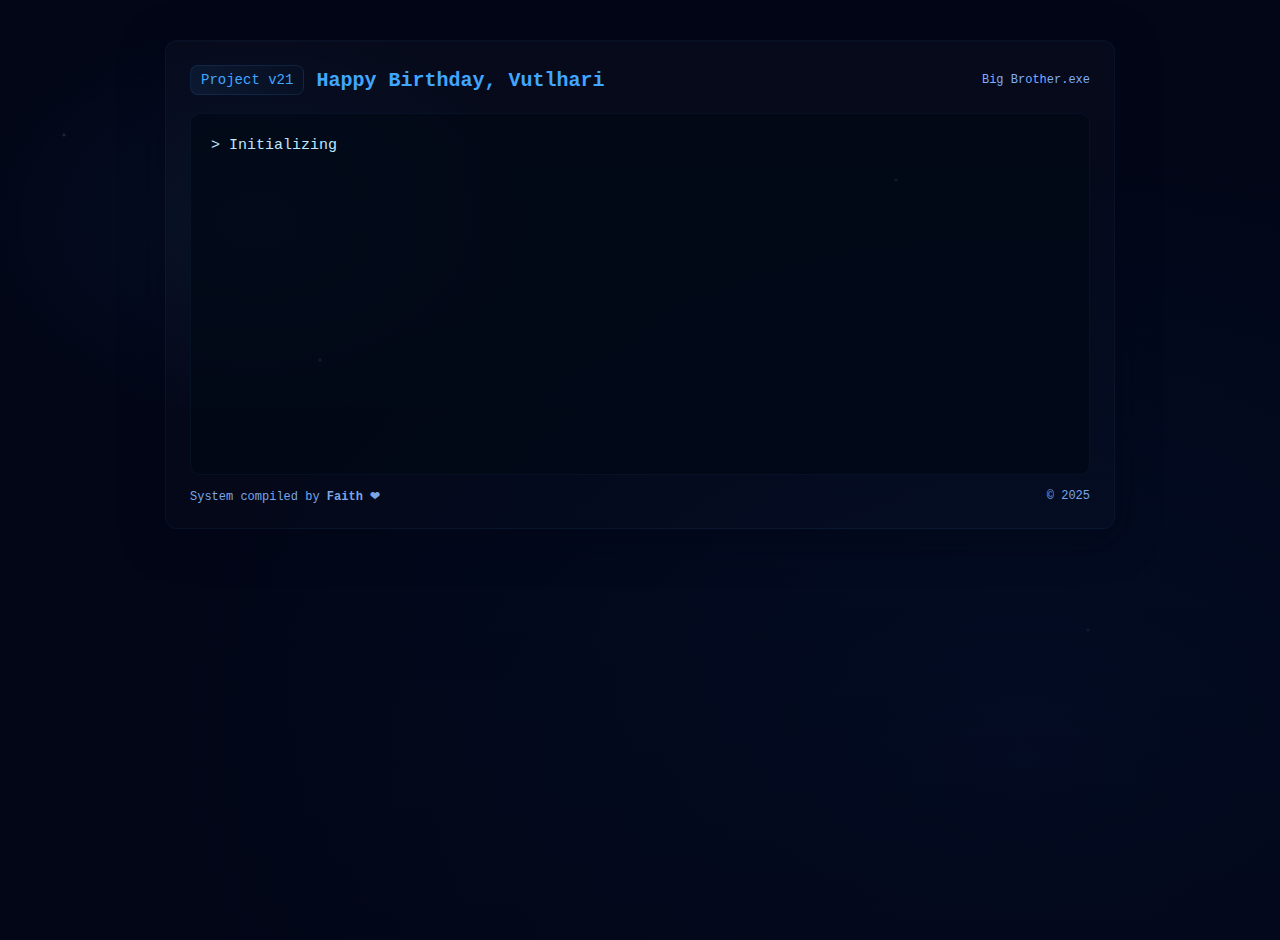
<file: index.html>
<!DOCTYPE html>
<html lang="en">
  <head>
    <meta charset="UTF-8" />
    <meta name="viewport" content="width=device-width, initial-scale=1.0" />
    <title>Project v21: The Birthday Upgrade</title>
    <link rel="stylesheet" href="style.css" />
  </head>
  <body>
    <div class="twinkle"></div>

    <div class="container">
      <header>
        <div class="logo">Project v21</div>
        <h1>Happy Birthday, Vutlhari</h1>
        <span class="sub">Big Brother.exe</span>
      </header>

      <div class="console" id="console">
        <!--typing animation -->
      </div>

      <footer>
        <span>System compiled by <strong>Faith ❤</strong></span>
        <span>© 2025</span>
      </footer>
    </div>

    <script src="script.js"></script>
  </body>
</html>
</file>
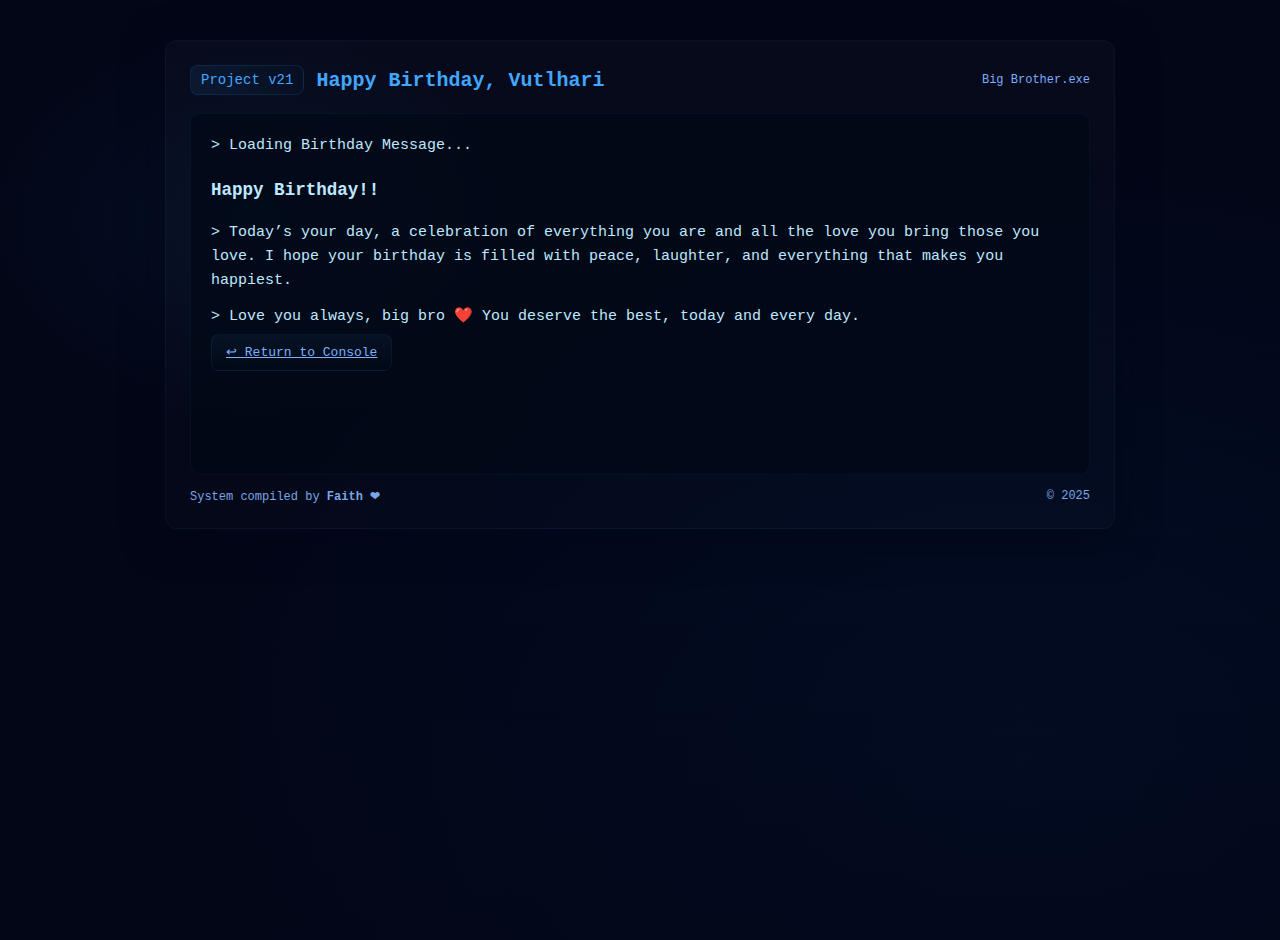
<file: chill.html>
<!DOCTYPE html>
<html lang="en">
  <head>
    <meta charset="UTF-8" />
    <meta name="viewport" content="width=device-width, initial-scale=1.0" />
    <title>Run Chill.exe</title>
    <link rel="stylesheet" href="style.css" />
  </head>
  <body>
    <div class="container">
      <header>
        <div class="logo">Project v21</div>
        <h1>Happy Birthday, Vutlhari</h1>
        <span class="sub">Big Brother.exe</span>
      </header>

      <div class="console">
        <div id="console">
          <div class="line">> Loading Birthday Message...</div>
          <div class="line"><h3>Happy Birthday!!</h3></div>
          <div class="line">
            > Today’s your day, a celebration of everything you are and all the
            love you bring those you love. I hope your birthday is filled with
            peace, laughter, and everything that makes you happiest.
          </div>
          <div class="line">
            > Love you always, big bro ❤️ You deserve the best, today and every
            day.
          </div>
          <a href="index.html" class="btn secondary">↩ Return to Console</a>
        </div>
      </div>

      <footer>
        <span>System compiled by <strong>Faith ❤</strong></span>
        <span>© 2025</span>
      </footer>
    </div>
  </body>
</html>
</file>
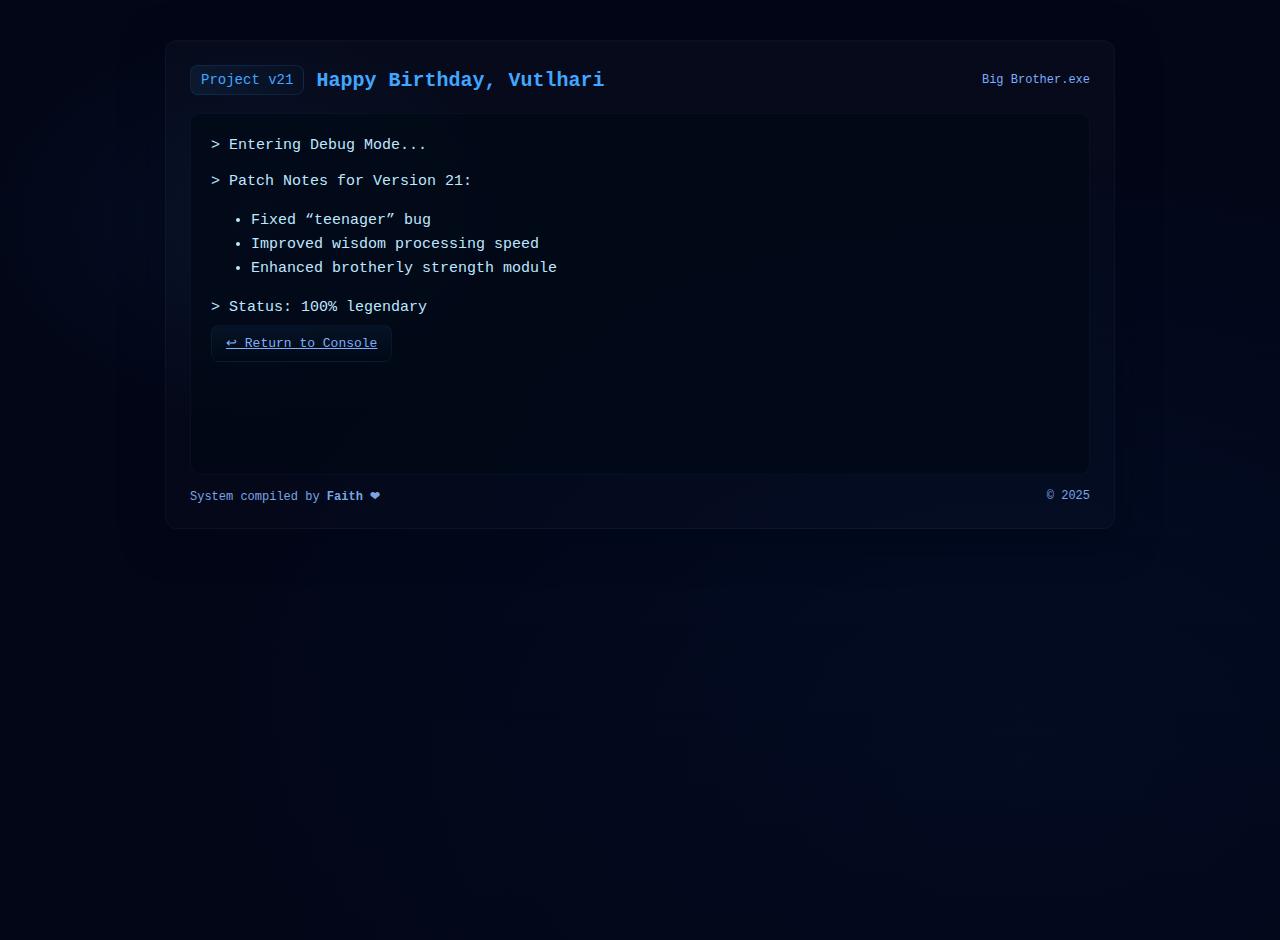
<file: debug.html>
<!DOCTYPE html>
<html lang="en">
  <head>
    <meta charset="UTF-8" />
    <meta name="viewport" content="width=device-width, initial-scale=1.0" />
    <title>Debug Mode</title>
    <link rel="stylesheet" href="style.css" />
  </head>
  <body>
    <div class="container">
      <header>
        <div class="logo">Project v21</div>
        <h1>Happy Birthday, Vutlhari</h1>
        <span class="sub">Big Brother.exe</span>
      </header>

      <div class="console">
        <div id="console">
          <div class="line">> Entering Debug Mode...</div>
          <div class="line">> Patch Notes for Version 21:</div>
          <ul>
            <li>Fixed “teenager” bug</li>
            <li>Improved wisdom processing speed</li>
            <li>Enhanced brotherly strength module</li>
          </ul>
          <div class="line">> Status: 100% legendary</div>
          <a href="index.html" class="btn secondary">↩ Return to Console</a>
        </div>
      </div>

      <footer>
        <span>System compiled by <strong>Faith ❤</strong></span>
        <span>© 2025</span>
      </footer>
    </div>
  </body>
</html>
</file>
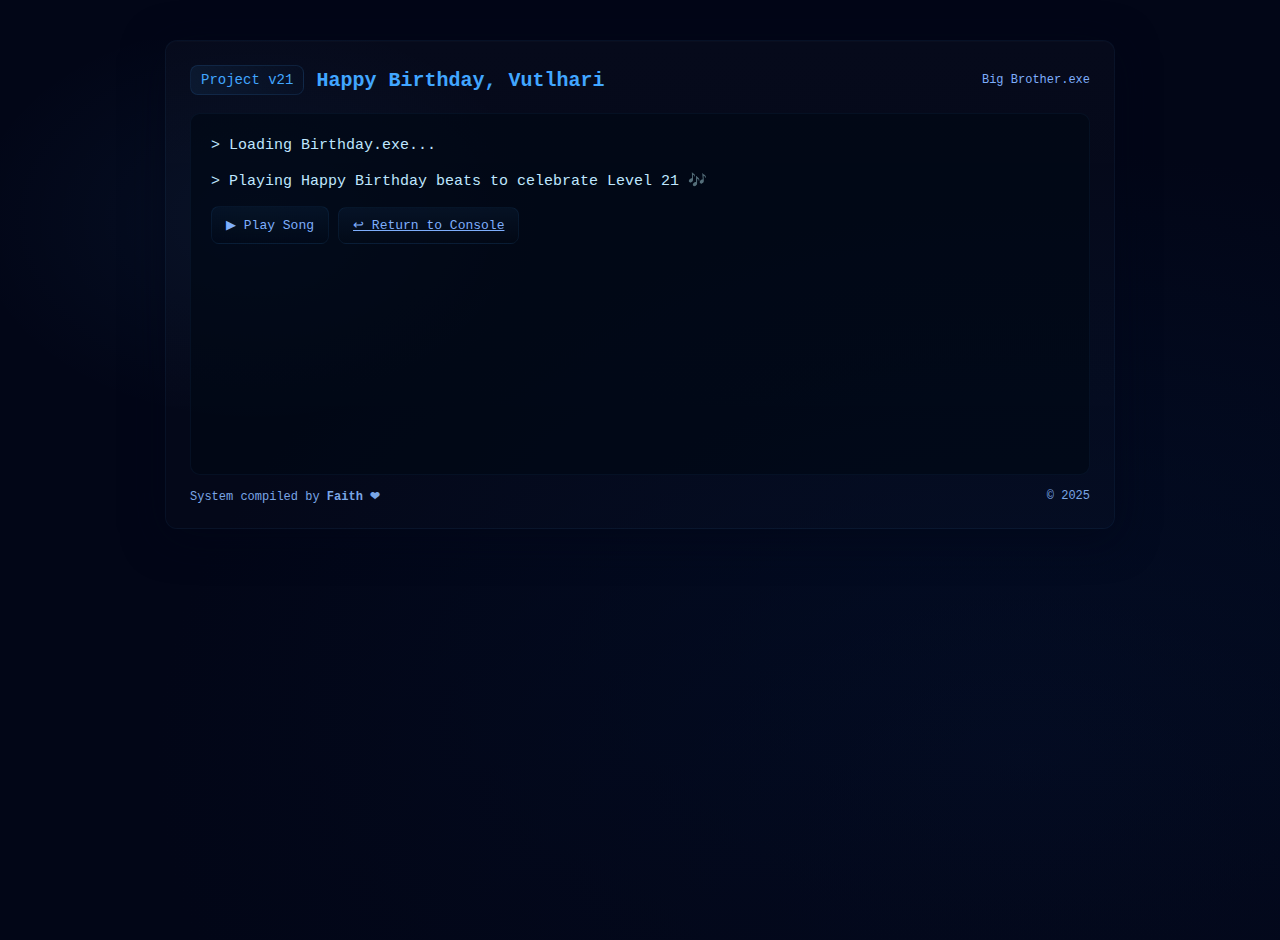
<file: level.html>
<!DOCTYPE html>
<html lang="en">
  <head>
    <meta charset="UTF-8" />
    <meta name="viewport" content="width=device-width, initial-scale=1.0" />
    <title>Run Chill.exe</title>
    <link rel="stylesheet" href="style.css" />
  </head>
  <body>
    <div class="container">
      <header>
        <div class="logo">Project v21</div>
        <h1>Happy Birthday, Vutlhari</h1>
        <span class="sub">Big Brother.exe</span>
      </header>

      <div class="console">
        <div class="line">> Loading Birthday.exe...</div>
        <div class="line">
          > Playing Happy Birthday beats to celebrate Level 21 🎶
        </div>
        <audio id="bg-music" src="birthday.mp3" loop></audio>
        <button id="music-toggle" class="btn secondary">▶ Play Song</button>

        <a href="index.html" class="btn secondary">↩ Return to Console</a>
      </div>

      <footer>
        <span>System compiled by <strong>Faith ❤</strong></span>
        <span>© 2025</span>
      </footer>
    </div>
    <script>
      document.addEventListener('DOMContentLoaded', () => {
        const music = document.getElementById('bg-music');
        if (!music) return; // Stop if this page has no music

        const toggleBtn = document.getElementById('music-toggle');

        music.pause(); // ensure it’s paused by default
        music.volume = 0.5;

        toggleBtn.addEventListener('click', () => {
          if (music.paused) {
            music.play();
            toggleBtn.textContent = '⏸ Pause Music';
          } else {
            music.pause();
            toggleBtn.textContent = '▶ Play Music';
          }
        });

        window.addEventListener('beforeunload', () => {
          music.pause();
        });
      });
    </script>
  </body>
</html>
</file>
<file: style.css>
:root {
  --bg-midnight: #020617;
  --glow-blue: #41a6ff;
  --muted: #7eaefc;
  --panel: rgba(10, 18, 35, 0.6);
  --mono: 'SFMono-Regular', Consolas, 'Andale Mono', 'Ubuntu Mono', monospace;
}

html,
body {
  height: 100%;
  margin: 0;
  font-family: var(--mono);
  background: var(--bg-midnight);
  color: #cfefff;
}

/* Starry gradient */
body {
  background: radial-gradient(
      ellipse at 20% 20%,
      rgba(65, 166, 255, 0.06) 0%,
      rgba(65, 166, 255, 0) 20%
    ),
    radial-gradient(
      ellipse at 80% 80%,
      rgba(10, 25, 60, 0.2) 0%,
      rgba(2, 6, 23, 1) 60%
    ),
    linear-gradient(180deg, #00102b 0%, #020617 100%);
  overflow: hidden;
}

.twinkle {
  position: fixed;
  inset: 0;
  pointer-events: none;
  background-image: radial-gradient(
      circle at 5% 15%,
      rgba(255, 255, 255, 0.12) 0 1px,
      transparent 2px
    ),
    radial-gradient(
      circle at 25% 40%,
      rgba(255, 255, 255, 0.09) 0 1px,
      transparent 2px
    ),
    radial-gradient(
      circle at 70% 20%,
      rgba(255, 255, 255, 0.08) 0 1px,
      transparent 2px
    ),
    radial-gradient(
      circle at 85% 70%,
      rgba(255, 255, 255, 0.06) 0 1px,
      transparent 2px
    );
  animation: twinkle 6s infinite;
  mix-blend-mode: screen;
  opacity: 0.9;
}

@keyframes twinkle {
  0%,
  100% {
    transform: translateY(0) scale(1);
    opacity: 0.8;
  }
  50% {
    transform: translateY(-4px) scale(1.02);
    opacity: 1;
  }
}

.container {
  max-width: 900px;
  margin: 40px auto;
  padding: 24px;
  border-radius: 12px;
  background: linear-gradient(
    180deg,
    rgba(255, 255, 255, 0.02),
    rgba(255, 255, 255, 0.01)
  );
  border: 1px solid rgba(65, 166, 255, 0.06);
  box-shadow: 0 8px 40px rgba(2, 6, 23, 0.6),
    inset 0 1px 0 rgba(255, 255, 255, 0.02);
}

header {
  display: flex;
  align-items: center;
  gap: 12px;
  margin-bottom: 18px;
}

.logo {
  font-size: 14px;
  padding: 6px 10px;
  border-radius: 8px;
  background: linear-gradient(
    90deg,
    rgba(65, 166, 255, 0.08),
    rgba(65, 166, 255, 0.02)
  );
  color: var(--glow-blue);
  border: 1px solid rgba(65, 166, 255, 0.12);
}

h1 {
  font-size: 20px;
  margin: 0;
  color: var(--glow-blue);
}

.sub {
  font-size: 12px;
  color: var(--muted);
  margin-left: auto;
}

.console {
  background: rgba(0, 7, 20, 0.65);
  border-radius: 10px;
  padding: 20px;
  font-size: 15px;
  line-height: 1.6;
  color: #bfe7ff;
  min-height: 320px;
  border: 1px solid rgba(65, 166, 255, 0.06);
}

.options {
  margin-top: 18px;
  display: flex;
  gap: 12px;
  flex-wrap: wrap;
}

.btn {
  background: linear-gradient(
    180deg,
    rgba(65, 166, 255, 0.06),
    rgba(0, 0, 0, 0.03)
  );
  color: var(--muted);
  padding: 10px 14px;
  border-radius: 8px;
  border: 1px solid rgba(65, 166, 255, 0.08);
  cursor: pointer;
  font-family: var(--mono);
  font-size: 13px;
  transition: 0.2s;
}

.btn:hover {
  color: #e6f7ff;
  transform: translateY(-2px);
  box-shadow: 0 6px 18px rgba(65, 166, 255, 0.06);
}

.btn.primary {
  background: linear-gradient(90deg, #04263f, #042b44);
  color: var(--glow-blue);
  border: 1px solid rgba(65, 166, 255, 0.16);
}

footer {
  margin-top: 14px;
  font-size: 12px;
  color: #7aa6e6;
  display: flex;
  justify-content: space-between;
}

.line {
  display: block;
  margin-bottom: 12px;
}
</file>
